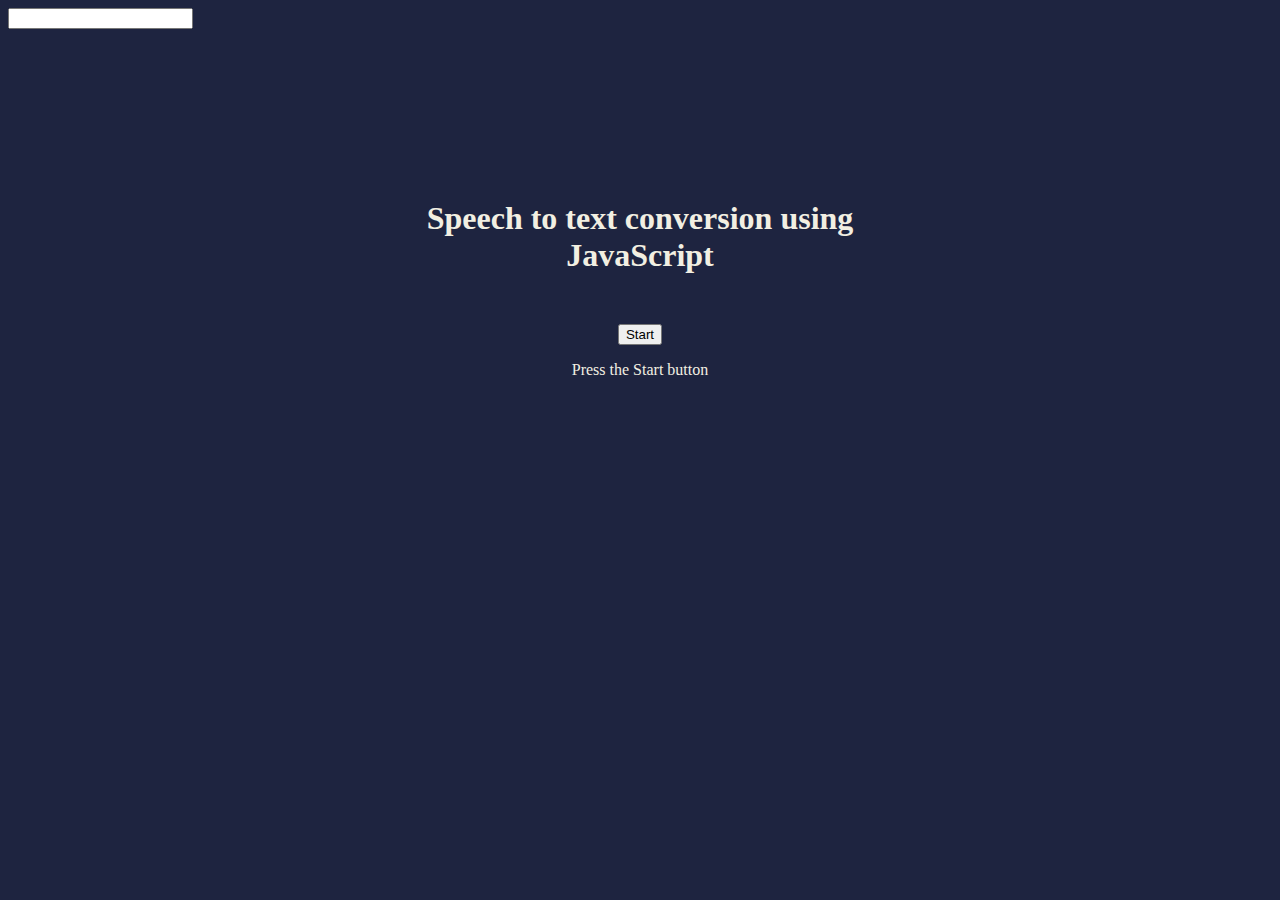
<file: src/stt js/index.html>
<!DOCTYPE html>

<html lang="en">
    <head>
        <meta charset="utf-8">
        <meta http-equiv="X-UA-Compatible" content="IE=edge">
        <meta http-equiv="Cache-Control" content="no-cache, no-store, must-revalidate" />
        <meta http-equiv="Pragma" content="no-cache" />
        <meta http-equiv="Expires" content="0" />
        <title>Speech to text conversion using JavaScript</title>
        <meta name="description" content="">
        <meta name="viewport" content="width=device-width, initial-scale=1">

        <link rel="stylesheet" href="style.css">
        <link href="https://fonts.googleapis.com/css?family=Shadows+Into+Light" rel="stylesheet">

    </head>

    <body>
        <form>
            <input type="text" id="ans1" name="ans1" value="">
            </form>
        <div class="mycontainer">

            <h1>Speech to text conversion using JavaScript</h1>

            <div class="mywebapp">
                <!-- <div class="input">
                    <textarea id="textbox" rows="6"></textarea>
                </div> -->
                <button id="start-btn" title="Start">Start</button>
                <p id="instructions">Press the Start button</p>
            </div>
        </div>
        <script src="https://cdnjs.cloudflare.com/ajax/libs/jquery/3.2.1/jquery.min.js"></script>
        <script src="script.js"></script>
    </body>
</html>
</file>
<file: src/stt js/style.css>
body {
  background: #1e2440;
  color: #f2efe2;
  font-size: 16px;
}


button:focus {
    outline: 0;
}

.mycontainer {
    max-width: 500px;
    margin: 0 auto;
    padding: 150px 100px;
    text-align: center;
}


.mywebapp {
    margin: 50px auto;
}

#textbox {
    margin: 30px 0;
}

@media (max-width: 768px) {
  .mycontainer {
    width: 85vw;
    max-width: 85vw;
  }

    button {
        margin-bottom: 10px;
}
}
</file>
